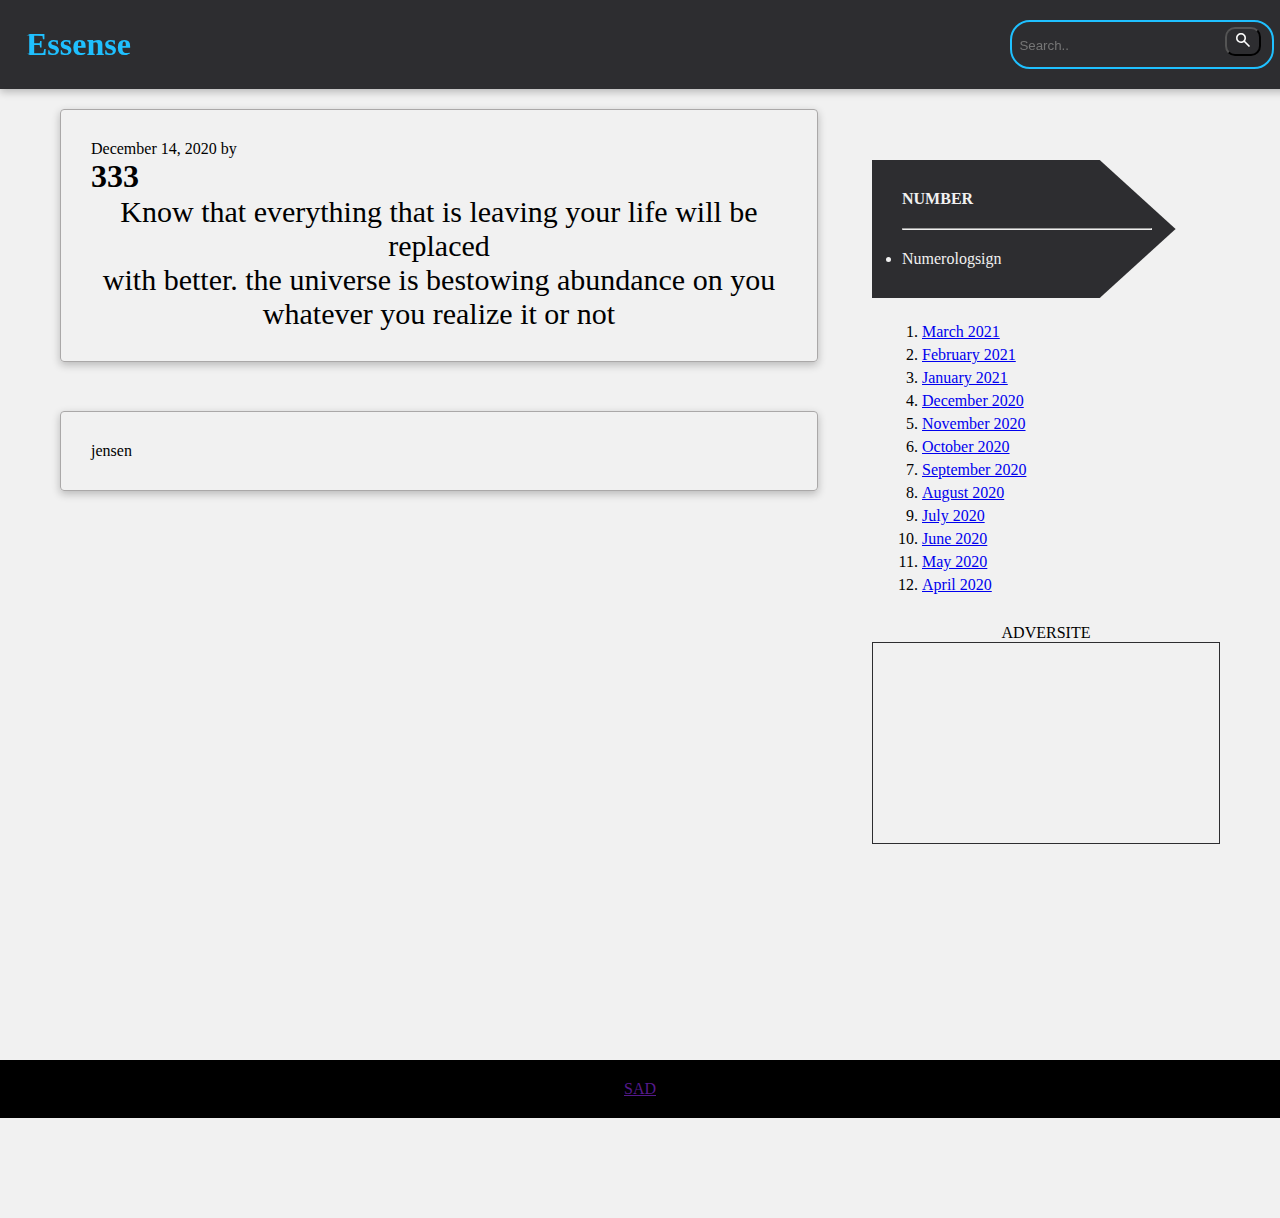
<file: content/homebase.html>
<!DOCTYPE html>
<html lang="en">
<head>
  <meta charset="UTF-8">
  <meta name="viewport" content="width=device-width, initial-scale=1.0">
  <title>Document</title>
  <link rel="stylesheet" href="https://fonts.googleapis.com/css2?family=Material+Symbols+Outlined:opsz,wght,FILL,GRAD@20..48,100..700,0..1,-50..200" />
  <link rel="stylesheet" href="style.css">
</head>
<body>
        <nav class="navbar">
          <div class="navbar-sad">
           <div class="navbar-trid">
                <h1>Essense</h1>
           </div>
           <div class="Search">
              <input class="text" id="mySearch" onkeyup="myFunction()" placeholder="Search.." title="Type in a category">
              <button  class="submit"><span  style ="color: white; font-size: 20px;"; class="material-symbols-outlined class="vtic";>
               search 
               </span></button>
           </div>
          </div>
         </nav>

 <main>

  <div class="main-content"> 

     
     

   

      
       <div class="side-content">
          <div>
              <div class="title-content">
                  <div class="main-title">
                    <h1>NUMBER</h1>
                    <hr>
                 </div>
                    <li  style="padding-top:20px;">Numerologsign</li>
               </div>

            <div class="date-blog">
                  <h4 class=""></h4>
                    <ol class="l">
                      <li><a href="#">March 2021</a></li>
                      <li><a href="#">February 2021</a></li>
                      <li><a href="#">January 2021</a></li>
                      <li><a href="#">December 2020</a></li>
                      <li><a href="#">November 2020</a></li>
                      <li><a href="#">October 2020</a></li>
                      <li><a href="#">September 2020</a></li>
                      <li><a href="#">August 2020</a></li>
                      <li><a href="#">July 2020</a></li>
                      <li><a href="#">June 2020</a></li>
                      <li><a href="#">May 2020</a></li>
                      <li><a href="#">April 2020</a></li>
             </div>
        </div>

        <div class="ADVERSITE">
                ADVERSITE
          <div class="adds">

          </div>

        </div>

     </div>

      
    <div class="tried-content">

      
     
       <div class="content">
         <p class="blog-post-meta">December 14, 2020 by </p>

           <div class="content-Post">
            
                  <div >
                     <H1>333</H1>
                  </div>
                 
                  <p style="font-size: 30px; text-align: center;">Know that everything that is leaving your  life will be replaced <br> with better. the universe is bestowing abundance on you whatever you realize it or not </p>
               </div>
           </div>
       </div>
         
             
       <div class="content">
          <div class="content-Post">
                 <p class="blog-post-meta"><a href="#"></a></p>
                        
                        jensen


             </div>
          </div>
       </div>
 

   </div> 


   

</main>

     
<footer class="content-footer">
   
  <a href="">SAD</a>

</footer>


</body>
</html>
</file>
<file: content/style.css>
/*
Theme Name: probably
Theme URI: https://probably.com/
Author: the WordPress team
Author URI: https://probably.com/
Description: Our default theme for 2020 is designed to take full advantage of the flexibility of the block editor. Organizations and businesses have the ability to create dynamic landing pages with endless layouts using the group and column blocks. The centered content column and fine-tuned typography also makes it perfect for traditional blogs. Complete editor styles give you a good idea of what your content will look like, even before you publish. You can give your site a personal touch by changing the background colors and the accent color in the Customizer. The colors of all elements on your site are automatically calculated based on the colors you pick, ensuring a high, accessible color contrast for your visitors.
Tags: blog, one-column, custom-background, custom-colors, custom-logo, custom-menu, editor-style, featured-images, footer-widgets, full-width-template, rtl-language-support, sticky-post, theme-options, threaded-comments, translation-ready, block-styles, wide-blocks, accessibility-ready
Version: 1.3
Requires at least: 5.0
Tested up to: 5.4
Requires PHP: 7.0
License: GNU General Public License v2 or later
License URI: http://www.gnu.org/licenses/gpl-2.0.html
Text Domain: probably
*/

*{
    margin: 0;
}
body{
 background: #f1f1f1;
 overflow-x: hidden;
}
.navbar{
    background: #2d2d30;
    padding: 20px;
    width: 98%;
    z-index: 1;
    color:  rgb(31, 192, 255);
    box-shadow: rgba(0, 0, 0, 0.24) 0px 3px 8px;
    position: -webkit-sticky; /* Safari */
    position: sticky;
    position: fixed;
    padding-top: 120px;

}
.navbar-sad{
    display: flex;
    justify-content: space-between;

}
.navbar-sad h1{
    padding-left:20px ;
    clip-path: ellipse(50% 39% at 50% 50%);
    padding: 6px;
    color:  rgb(31, 192, 255)
}
.Search{
    border-radius: 20px;
    width: 250px;
    border: 2px solid  rgb(31, 192, 255);
    padding-left: 10px;
    padding: 5px;
}    
.text{
    width: 80%;
    padding-top: 70px;
    padding: 2px;
    margin-top: 2px;
    background: transparent;
    border: none;
    color: gainsboro;   
    border: transparent; 
    border: 2px transparent;
}
.button i {
    font-size: 20px;
    border-radius: 20px;
    background: black;
}

 .submit{
    background: #2d2d30;
    border-radius: 10px;
 }
.vtic{
  background: transparent;
  color: #f1f1f1
}
.main-content{
    margin-top: -100px ;
    padding: 60px;
    resize: both;
}
.side-content{
    text-align: left;
    float: right;
    margin-top: 200px ;
    width: 30%;

}
.title-content{
    box-shadow: rgba(0, 0, 0, 0.24) 0px 3px 8px;
    padding: 30px;
    width: 70%;
    clip-path: polygon(75% 0%, 100% 50%, 75% 100%, 0% 100%, 0 51%, 0% 0%);
    background: #2d2d30;
    color: #f1f1f1;
    z-index: 1;


}
.second-section{
    border: 1px solid rgb(170, 168, 168);
    padding: 30px;
    width: 60%;
    box-shadow: rgba(0, 0, 0, 0.24) 0px 3px 8px;
    border-radius:4px ;

}
.date-blog{
   padding: 10px;
   padding-top: 20px;
   width: 60%;
}
.date-blog li{
    padding-top: 5px;
}
.tried-content .content-ads{
    margin-top: -60px;
}
.tried-content{  
    padding-top: 100px;
}
.content{
   z-index: 1;
   margin-top: 49px;
   margin-bottom: 29px;
   border: 1px solid rgb(170, 168, 168);
   padding: 30px;
   width: 60%;
   box-shadow: rgba(0, 0, 0, 0.24) 0px 3px 8px;
   border-radius:4px ;
 
}
.blog-post{
    text-align: center;
}
.ADVERSITE{
    text-align: center;
    padding-top: 20px;
}
.ADVERSITE .adds{
    border: 1px solid #2d2d30;
    height: 200px;
    
}
.adds-1{
    border: 1px solid black;
    height: 20px;
    margin-top: 20px;
}
.blog-date{
   margin-top: -20px;
    padding: 2px;
    padding-bottom: 20px;
    font-size: 14px;
}
.content-footer{
    background: black;
    color: #f1f1f1;
    text-align: center;
    margin-top: 30rem;
    padding: 20px;
}
.main-title {
    width: 250px;
}
.main-title h1{
    font-size: 16px;
    padding-bottom: 20px;
    width: 50%;
}

.wp-block-image .wp-image-95{
    padding-top: 20px !important;
    width: 50% ;
    height: 546px;
}
.wp-block-image .wp-image-83{
    padding-top: 20px ;
    width: 100% ;
    height: 546px;
}
@media only screen and (max-width: 1150px){
    .main{
        width: 100%;
    }
    .main-content{
       margin: 0;
       padding: 20px;
       width: 100%;
       padding-left: 75px;
       margin-left: 40px;
       margin-top: -60px;
       width: 100%;
    }
    .side-content{
        margin-bottom: 50px;
        width: 100%;
    }
    .content{
        margin-top: 1rem;
        padding-top:20px ;
    }
    .date-blog li{
        padding-top: 5px;
        display: inline;
    }
    .title-content{
        width: 60%;
    }
    .second-section{
        padding: 20px;

    }
    .ADVERSITE{
        display: none;
     }
    .navbar{
        padding-top: 80px;
    }
    .Search{
       width: 200px;
       margin-right: 40px;
    }
    .tried-content{
        margin-top: 300px;
    }
    .content-Post{
       padding-bottom: 20px;
       padding: 10px;
    }
     .wp-block-image .wp-image-95{
        padding-top: 20px !important;
        width: 100% ;
        height: 250px;
    }
    .size-full > img{
        padding-top: 20px !important;
        width: 100% ;
        height: 100%;
    }
    .content-Post p{
        font-size: 14px;
        text-align: justify;
        text-justify: inter-word;
    }
}
@media only screen and (max-width: 600px){
    .main-content{
        margin: 0px;
        padding: 30px;
        padding-left: 66px;
        margin-left: 0px;
        margin-top: -60px;
     }
     .date-blog{
        width: 60%;
     }
     .title-content{
        font-size: 10px;
     }
     .side-content{
       margin-top: 0px;
       padding-top: 200px;
    }
     .navbar{
        padding-top: 80px;
    }
    .ADVERSITE{
      display: none;
    }
    .blog-post{
        text-align: left;
    }
    .tried-content{
        margin-top: 300px;
    }
     .size-full > img{
        padding-top: 20px;
        width: 100% ;
        height: 100%;
    }
    .wp-block-image .wp-image-83{
    
        padding-top: 20px !important;
        width: 100% ;
        height: 250px;
    }
    .content-Post{
        box-sizing: border-box;
        padding: 10px;
        box-sizing: border-box;
     }
}
</file>
